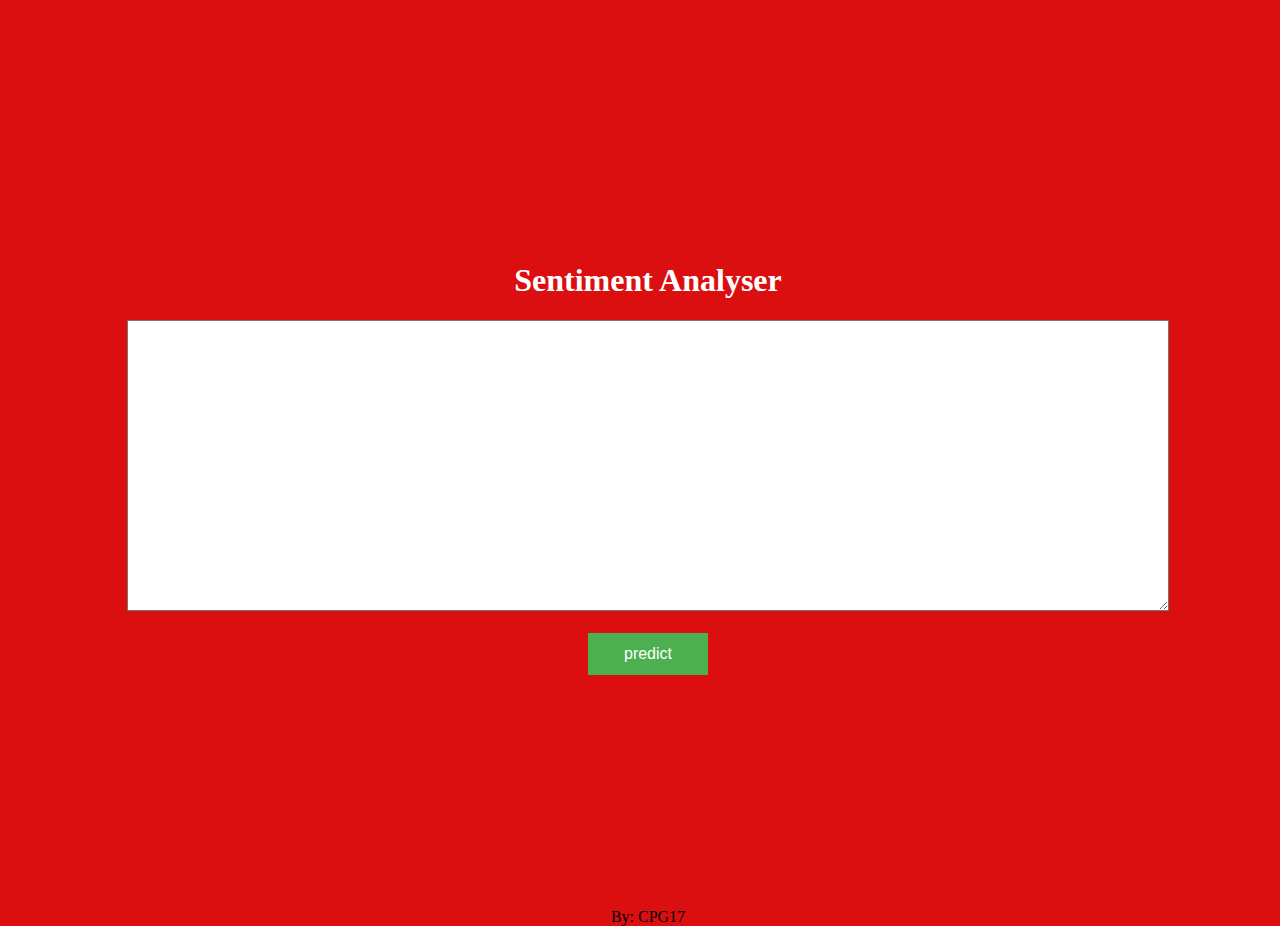
<file: templates/index.html>
<!DOCTYPE html>
<html>

<head>
  <title>SentAnalysis</title>
  <meta name="viewport" content="width=device-width, initial-scale=1">
  <link rel="stylesheet" href="https://cdnjs.cloudflare.com/ajax/libs/font-awesome/4.7.0/css/font-awesome.min.css">
  <!-- <link rel="stylesheet" href="/static/istyle.css"> -->
  <link rel="stylesheet" href="/static/istyle.css">
</head>

<body>
  <div class="body" ng-app="myApp">
    <div class="wrapper" ng-controller="MyCtrl">
      <h1 style="color:white;">Sentiment Analyser</h1>
      <form action="{{ url_for('predict') }}" method="POST">
        <textarea cols="100" rows="15" name="Reviews" required="required" id="textarea"></textarea>
        <br>
        <br>
        <div class="button">
          <input type="submit" class="button" value="predict">
        </div>
      </form>
    </div>
  </div>
  <div class="footer">
    <footer>By: CPG17</footer>
  </div>

  <body>

</html>
</file>
<file: static/istyle.css>
body, html, .body{
  height: 100%;
  width: 100%;
}
body{
  font-family: "Times New Roman", Times, serif;
  background-color: rgb(219, 15, 15);
}
.body{
  display: table;
}
textarea{
  color:black;
  background-color:white;
  font-size:17px;
  font-weight:600;
}
.footer {
   position:relative;
   text-align: center;
}
.button {
  background-color: #4CAF50; 
  border: none;
  color: white;
  padding: 6px 18px;
  text-align: center;
  text-decoration: none;
  display: inline-block;
  font-size: 16px;
}
body, html, .body{
  height: 100%;
  width: 100%;
}
.wrapper{
  display: table-cell;
  vertical-align: middle;
  text-align: center;
}
</file>
